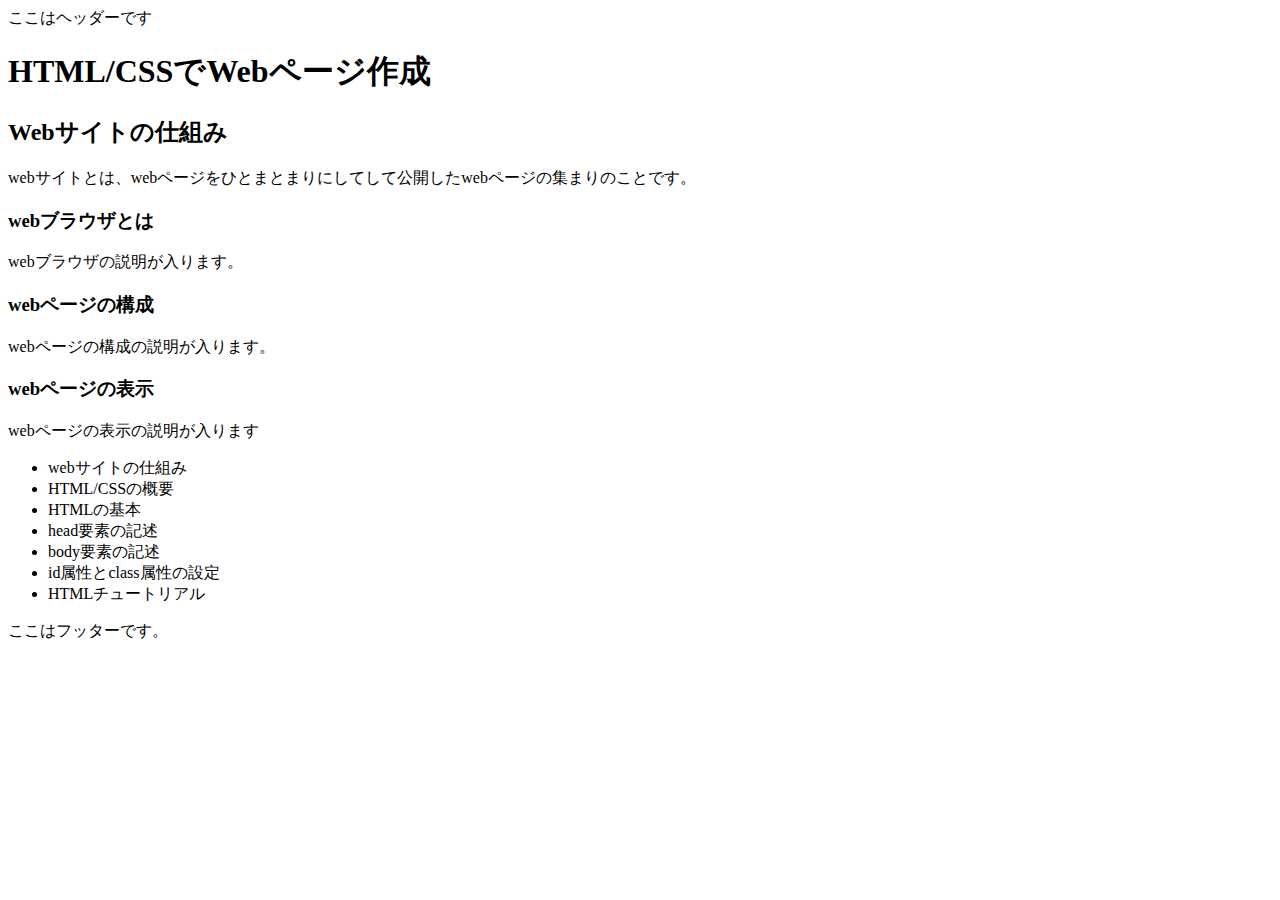
<file: kadai-html.html>
<!DOCTYPE html>
<html lang="ja">
    <head>
         <meta charset="utf-8">
         <title>
            HTML/CSSでWebページ作成
        </title>
    </head>
    <body>
        <header>
            ここはヘッダーです
        </header>
    <div id="wrapper">
         <div id="main">
             <h1>HTML/CSSでWebページ作成</h1>
             <h2>Webサイトの仕組み</h2>
             <p>webサイトとは、webページをひとまとまりにしてして公開したwebページの集まりのことです。</p>
             <h3>webブラウザとは</h3>
             <P>webブラウザの説明が入ります。</P>
             <h3>webページの構成</h3>
             <p>webページの構成の説明が入ります。</p>
             <h3>webページの表示</h3>
             <p>webページの表示の説明が入ります</p>
         </div>
         <nav　id="menu">
             <ul>
             <li>webサイトの仕組み</li>
             <li>HTML/CSSの概要</li>
             <li>HTMLの基本</li>
             <li>head要素の記述</li>
             <li>body要素の記述</li>
             <li>id属性とclass属性の設定</li>
             <li>HTMLチュートリアル</li>
             </ul>
         </nav>
    </div>
        <footer>
            ここはフッターです。
        </footer>
    </body>
</html>
</file>
